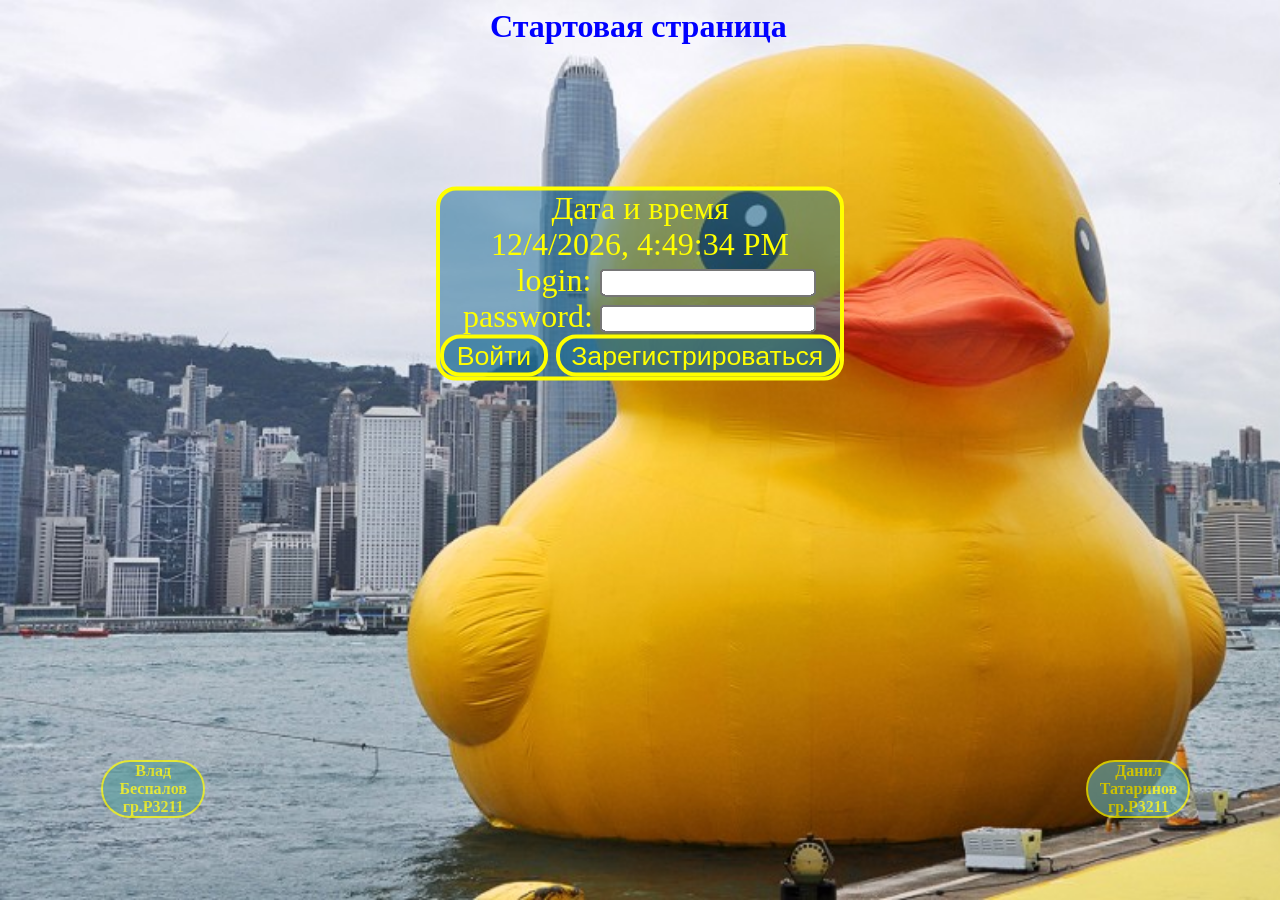
<file: web/index.html>
<!DOCTYPE html>
<html>
    <head>
        <title>Лабораторная №4</title>
        <meta charset="utf-8">
        <link href="style.css" rel="stylesheet" type="text/css"/>
        <link rel="icon" href="images/favicon.ico"/>
        <script src="jquery-3.2.1.js"></script>
        <script src="vue.js"></script>
        <meta name="viewport" content="width=device-width, initial-scale=1.0">
    </head>

    <body class = "alive" link="yellow">
            <h1 class="centered" style="color: blue;" >Стартовая страница</h1>
            <div class="form centered" style="width: 200px" align="center" id="time">
                Дата и время
                <div id='datetime'>
                    {{time}}
                    <!--<script>-->
                        <!--updateTime();-->
                        <!--function updateTime() {-->
                            <!--let dateContainer = document.getElementById('datetime');-->
                            <!--dateContainer.innerHTML = new Date().toLocaleString();-->
                            <!--setTimeout('updateTime()', 1000);-->
                        <!--}-->
                    <!--</script>-->
                </div>
                        <label for="login" style="padding-left: 26px"> login:</label>
                        <input v-model="login" required name="login" id="login" class="login_button"/>
                        <label for="password">password:</label>
                        <input v-model="password" required type="password" name="password" id="password" class="login_button"/>
                        <div class="changeLocation">
                            <button class="form" v-on:click="send" style="color: yellow">Войти</button>
                            <button class="form" v-on:click="newUser" style="color: yellow">Зарегистрироваться</button>
                        </div>
            </div>
            <script>
                new Vue ({
                    el: "#time",
                    data: {
                        password: '',
                        login: '',
                        time: ''
                    },
                    mounted() {
                        this.updateTime();
                    },
                    methods: {
                        send: function(){
                            if(this.login.length!==0&&this.password.length!==0) {
                                $.post("rest/main", {login: this.login, password: this.password})
                                    .done(function (response) {
                                        if (Number(response) % 2) {
                                            top.location.href = "main.html";
                                            return;
                                        }
                                        if (Number(response)) {
                                            alert("Неправильный пароль!");
                                        }
                                        else {
                                            alert("Неправильный логин!");
                                        }
                                    });
                            }
                            else{
                                if(this.login.length===0)
                                    alert("Введите логин!");
                                else{
                                    alert("Введите пароль!");
                                }
                            }
                        },
                        newUser: function(){
                            if(this.login.length>=5&&this.password.length>=5) {
                                $.post("rest/main/registration", {login: this.login, password: this.password})
                                    .done(function (data) {
                                        top.location.href = "main.html";})
                            }
                            else{
                                if(this.login.length<=5)
                                    alert("Логин не меньше 5 символов!");
                                else{
                                    alert("Пароль не меньше 5 символов!");
                                }
                            }
                        },
                        updateTime : function () {
                            this.time = new Date().toLocaleString();
                            setTimeout(this.updateTime, 1000);
                        }
                    }
                })
            </script>
            <div align="center" class="editor editor_VB">Влад Беспалов<br/> гр.P3211</div>
            <div align="center" class="editor editor_DT">Данил Татаринов<br/>  гр.P3211</div>
    </body>
</html>
</file>
<file: web/style.css>
#check{
    min-width: 300px;
    width: 30%;
    display: inline-block;
}
.alive {
    background-image: url(images/duck.jpg);
    background-size: cover;
    background-attachment: fixed;
    outline: none;
}

.rip {
    background-image: url(images/ripUtka.jpeg);
    background-size: cover;
    background-attachment: fixed;
}

.rightpic {
    background-color: cadetblue;
    border-radius: 18px;
    opacity: 0.90;
    float: left;
}

.editor{
    transition: 2s transform;
    position: fixed;
    bottom: 82px;
    margin-left: 50px;
    width: 100px;
    color:yellow;
    background-color:cadetblue;
    border: 2px solid yellow;
    border-radius: 100px;
    font-weight:bold;
    opacity: 0.7;
}

.editor_VB{
    left: 4%;
}

.editor_DT{
    right: 7%;
}

.editor_VB2{
    left: 7%;
    bottom: 150px;
}

.editor_DT2{
    right: 11%;
    bottom: 150px;
}

.player{
    margin-top: 20px;
}

.mus_but{
    bottom: 50px;
    color:yellow;
    background-color:cadetblue;
    border: 2px solid yellow;
    border-radius: 100px;
    font-weight:bold;
    opacity: 0.7;
}

.play_paus{
    width: 80px;
}

.plus_minus{
    width: 23px;
}

.editor:hover {
    transform: rotate(360deg) scale(2.5);
    background-size: cover;
    color : rgba(255,245,215,0);
    opacity: 1;
}

.editor_VB:hover {
    background-image: url(images/perminof.jpg);
}

.editor_DT:hover {
    background-image: url(images/perminof2.jpg);
}

.editor_VB2:hover {
    transform: rotate(360deg) scale(3.5);
    background-image: url(images/bezishodnost.jpg);
}

.editor_DT2:hover {
    transform: rotate(360deg) scale(3.5);
    background-image: url(images/afanas.jpg);
}

.form{
    background-color: rgba(25, 107, 148, 0.5);
    border: 2px solid yellow;
    border-radius: 10px;
}
button,
button:active,
button:focus {
    outline-style:none;
    outline-offset: 0;
}

#subm {
    color:yellow;
}
.centered {
    margin:0 auto;
    width:300px;
    color:yellow;
}

#time{
    transform: scale(2);
    margin-top: 15%;
}

#resultTable {
    min-width: 300px;
    width: 30%;
    background-color:cadetblue;
    color:black;
    font-weight:bold;
    opacity: 0.9;
}

.login_button {
    width: 100px;
    height: 8px;
}

@media handheld and (orientation: landscape) ,screen and (max-device-width: 800px){
    .alive {
        background-image: url(images/duck-pattern.jpg);
    }
    .editor_VB{
        visibility: hidden;
    }
    .editor_DT{
        visibility: hidden;
    }
    #time{
        margin: auto;
        transform: scale(1.3);
        margin-top: 20%;
    }
    .rightpic {
        float:none;
        opacity: 1;
        margin:auto;
        width:100%;
        margin-bottom:80px;
    }
    #resultTable {
        width: 50%;
        transform:scale(2);
        margin:auto;
    }
    #check {
        display: table;
        width: 0;
        margin: auto;
        margin-top:60px;
        margin-bottom:61px;
        transform:scale(2.08);
    }
}
</file>
